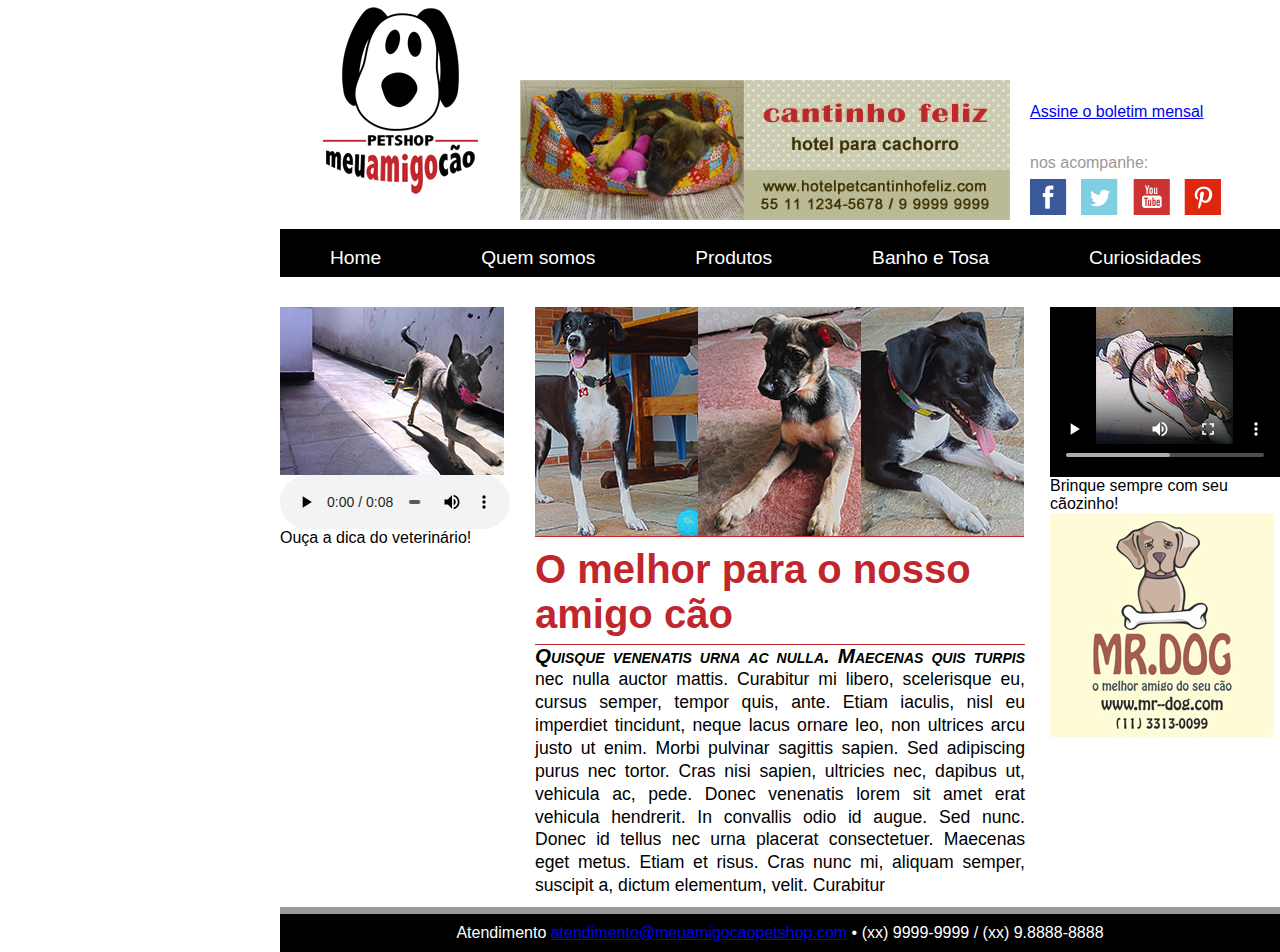
<file: index.html>
﻿<!doctype html5>

    <html lang="pt-br">


        <head>
            <meta charset="utf-8">
            <title></title>
            <!--<script src="./JS/html5shiv.min.js"></script>-->
            <link rel="stylesheet" href="../CSS/style.css">
        </head>


        <body id="inicial">
            <header>
                <h1></h1>
                <div id="anuncio">
                <img src="../MIDIA/anuncio-cantinho-feliz-h.jpg" alt="Anúncio - cantinho feliz, hotel para cachorro"></div>

                <section>
                    <p><a href="../boletim.html">Assine o boletim mensal</a></p>
                    <p>nos acompanhe:</p>

                    <figure>
                        <a href="#"><img src="../MIDIA/ms-facebook.gif" alt="facebook"></a>
                        <a href="#"><img src="../MIDIA/ms-twitter.gif" alt="twitter"></a>
                        <a href="#"><img src="../MIDIA/ms-youtube.gif" alt="youtube"></a>
                        <a href="#"><img src="../MIDIA/ms-pinterest.gif" alt="pinterest"></a>
                    </figure>

                </section>

            </header>
                <nav>
                    <ul>
                    <li><a href="../index.html">Home</a></li>
                    <li><a href="../quem-somos.html">Quem somos</a></li>
                    <li><a href="../produtos.html">Produtos</a></li>
                    <li><a href="../banho-tosa.html">Banho e Tosa</a></li>
                    <li><a href="../curiosidades.html">Curiosidades</a></li>
                    </ul>
                </nav>

                <aside>
                    <p><img src="./MIDIA/brincando.jpg" alt="anuncio"></p>
                    <audio controls>
                        <source src="./MIDIA/brincar_com_cuidado.ogg">
                        <source src="./MIDIA/brincar_com_cuidado.mp3">
                    </audio>
                    <p>Ouça a dica do veterinário!</p>
                </aside>

                <main>
                    <figure class="anime">
                        <div class="anuncio">

                            <img src="../MIDIA/anuncio1.jpg" alt="">
                            <p>BRINCADEIRAS<br>Lorem ipsum dolor sit amet.</p>

                        </div>
                        <div class="anuncio">

                            <img src="../MIDIA/anuncio2.jpg" alt="">
                            <p>CUIDADOS<br>Lorem ipsum dolor sit amet.</p>
                        </div>
                        <div class="anuncio">
                            <img src="../MIDIA/anuncio3.jpg" alt="">
                            <p>SAÚDE<br>Lorem ipsum dolor sit amet.</p>
                        </div>
                        
                    </figure>
                    
                    <h1>O melhor para o nosso amigo cão</h1>
                    <p>Quisque venenatis urna ac nulla. Maecenas quis turpis nec nulla auctor mattis. Curabitur mi libero, scelerisque eu, cursus semper, tempor quis, ante. Etiam iaculis, nisl eu imperdiet tincidunt, neque lacus ornare leo, non ultrices arcu justo ut enim. Morbi pulvinar sagittis sapien. Sed adipiscing purus nec tortor. Cras nisi sapien, ultricies nec, dapibus ut, vehicula ac, pede. Donec venenatis lorem sit amet erat vehicula hendrerit. In convallis odio id augue. Sed nunc. Donec id tellus nec urna placerat consectetuer. Maecenas eget metus. Etiam et risus. Cras nunc mi, aliquam semper, suscipit a, dictum elementum, velit. Curabitur</p>
                </main>

                <aside>
                   <video controls poster="./MIDIA/brincando2.jpg">
                    <source src="./MIDIA/cao_brincando.mp4" type="video/mp4;">
                    <source src="./MIDIA/cao_brincando.ogv" type="video/ogg">
                   </video>
                   <p>Brinque sempre com seu cãozinho!</p>
                   <img src="./MIDIA/anuncio_pet2.jpg" alt="anúncio">
                </aside>

                <footer>
                    <p>Atendimento
                        <a href="mailto:atendimento@meuamigocaopetshop.com">atendimento@meuamigocaopetshop.com</a> • (xx) 9999-9999 / (xx) 9.8888-8888</p>
                </footer>

        </body>

</html>
</file>
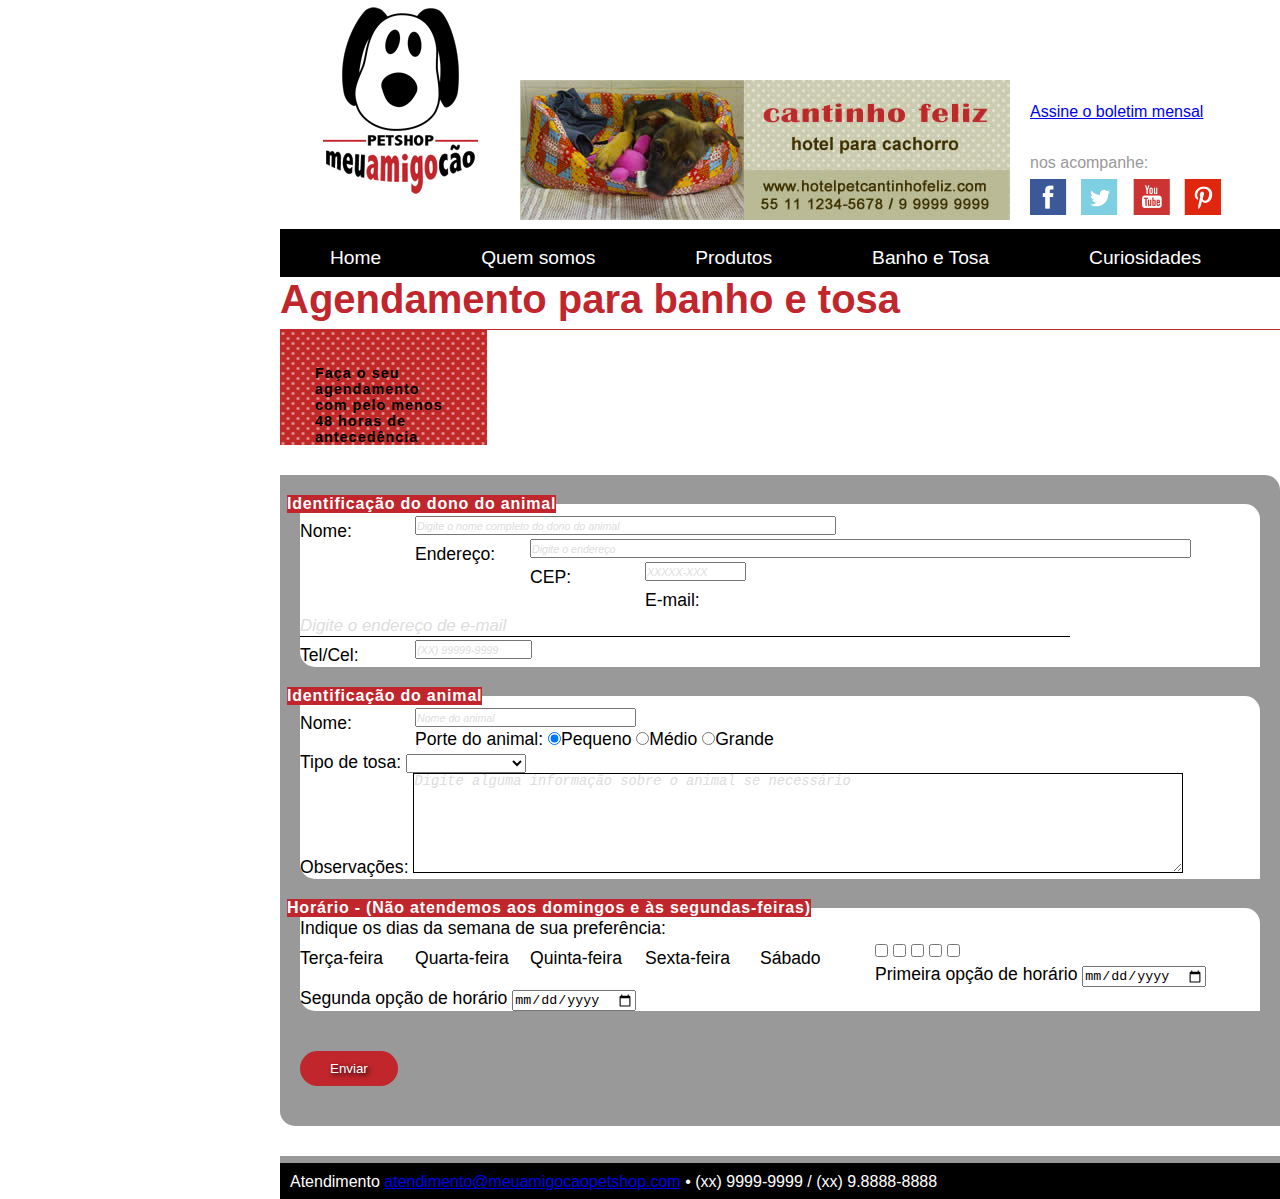
<file: banho-tosa.html>
﻿<!doctype html>
<html lang="pt-br">
    <head>
        <meta charset="utf-8">
        <title>Meu amigo cão</title>
        <!--<script src="/JS/html5shiv.min.js"></script>-->
        <link rel="stylesheet" href="../CSS/style.css" type="text/css">
    </head>

    <body id="banhoetosa">
        <header>
            <h1></h1>
            <div id="anuncio">
            <img src="../MIDIA/anuncio-cantinho-feliz-h.jpg" alt="Anúncio - cantinho feliz, hotel para cachorro"></div>

            <section>
                <p><a href="../boletim.html">Assine o boletim mensal</a></p>
                <p>nos acompanhe:</p>

                <figure>
                    <a href="#"><img src="../MIDIA/ms-facebook.gif" alt="facebook"></a>
                    <a href="#"><img src="../MIDIA/ms-twitter.gif" alt="twitter"></a>
                    <a href="#"><img src="../MIDIA/ms-youtube.gif" alt="youtube"></a>
                    <a href="#"><img src="../MIDIA/ms-pinterest.gif" alt="pinterest"></a>
                </figure>

            </section>

        </header>
            <nav>
                <ul>
                <li><a href="../index.html">Home</a></li>
                <li><a href="../quem-somos.html">Quem somos</a></li>
                <li><a href="../produtos.html">Produtos</a></li>
                <li><a href="../banho-tosa.html">Banho e Tosa</a></li>
                <li><a href="../curiosidades.html">Curiosidades</a></li>
                </ul>
            </nav>
        <main>
        <h1> Agendamento para banho e tosa </h1>
        <h2> Faça o seu agendamento com pelo menos 48 horas de antecedência</h2>

        <!--Início do formulário-->
        <form action="../obrigado.html" method="post" id="contato">

            <fieldset id="ident_dono"><!--Agrupando elementos do formulário-->
                <legend>Identificação do dono do animal</legend> <!--Legenda do agrupamento do formulário-->

            <!--Nome-->
                <p><label for="nome_dono">Nome:</label><input type="text" name="nome_dono" id="nome_dono" size="50" maxlength="100" placeholder="Digite o nome completo do dono do animal"></p>

            <!--Endereço-->
                <p><label for="endereco">Endereço:</label><input type="text" name="endereco" id="endereco" size="80" maxlength="60" placeholder="Digite o endereço"></p>

            <!--CEP-->
                <p><label for="cep">CEP:</label><input type="text" name="cep" id="cep" size="10" maxlength="8" placeholder="XXXXX-XXX"></p>
             
            <!--E-mail-->
                <p><label for="email_dono">E-mail:</label><input type="email" name="email_dono" id="email_dono" size="80" maxlength="60" placeholder="Digite o endereço de e-mail"></p>

             <!--Telefone/Celular-->
                <p><label for="tel_dono">Tel/Cel:</label><input type="text" name="tel_dono" id="tel_dono" size="12" maxlength="13" placeholder="(XX) 99999-9999"></p>

            </fieldset>

            <fieldset><legend>Identificação do animal</legend>
            <!--Nome do animal-->
                <p><label for="#">Nome: </label><input type="text" name="nome_animal" id="nome_animal" size="25" maxlength="40" placeholder="Nome do animal"></p>
                <p>Porte do animal:
                    <input type="radio" name="porte_animal" id="animal_pequeno" value="animal_pequeno" checked><label for="animal_pequeno" class="labelsimples">Pequeno</label>
                    <input type="radio" name="porte_animal" id="animal_medio" value="animal_medio"><label for="animal_medio" class="labelsimples">Médio</label>
                    <input type="radio" name="porte_animal" id="animal_grande" value="animal_grande"><label for="animal_grande" class="labelsimples">Grande</label>
                </p>
                <!--Trabalhando com botões de rádio-->
                <p>Tipo de tosa:
                    <select name="tipo_tosa" id="tipo_tosa">
                        <option value="nenhuma"></option>
                        <option value="padrao">Tosa Padrão</option>
                        <option value="higienica">Tosa Higiênica</option>
                        <option value="tesoura">Tosa na Tesoura</option>
                        <option value="raca">Tosa da Raça</option>
                        <option value="bebe">Tosa Bebê</option>
                    </select>
                </p>
                <!--Campo de digitação livre-->
                <p>Observações:
                    <textarea name="q_obs" id="q_obs" placeholder="Digite alguma informação sobre o animal se necessário"></textarea>
                </p>            
            </fieldset>

            <fieldset id="ident_marcacao"><legend>Horário - (Não atendemos aos domingos e às segundas-feiras)</legend>
                <!--Caixa de seleção-->
                <p>Indique os dias da semana de sua preferência:<br>
                    <input type="checkbox" name="semana" value="idterca" id="idterca"><label for="idterca">Terça-feira</label>
                    <input type="checkbox" name="semana" value="idquarta" id="idquarta"><label for="idquarta">Quarta-feira</label>
                    <input type="checkbox" name="semana" value="idquinta" id="idquint"><label for="idquint">Quinta-feira</label>
                    <input type="checkbox" name="semana" value="idsexta" id="idsexta"><label for="idsexta">Sexta-feira</label>
                    <input type="checkbox" name="semana" value="idsabado" id="idsabado"><label for="idsabado">Sábado</label>
                </p>

                <!--Opção de tipo de data-->
                <p>Primeira opção de horário <input type="date" name="p_data" id="p_date"></p>
                <p>Segunda opção de horário <input type="date" name="s_data" id="s_data"></p>

            </fieldset>

            <input type="submit" value="Enviar">
            <!--Tipo de input (atributos TYPE)
                checkbox: Caixa de seleção
                email: E-mail
                password: Senha (caracteres mascarados)
                radio: Listas
                submit: Botão de envio.-->
        </form>
        <!--Fim do formulário-->
        </main>
    </body>

    <footer>
        <p>Atendimento
            <a href="mailto:atendimento@meuamigocaopetshop.com">atendimento@meuamigocaopetshop.com</a> • (xx) 9999-9999 / (xx) 9.8888-8888</p>
    </footer>
</html>
</file>
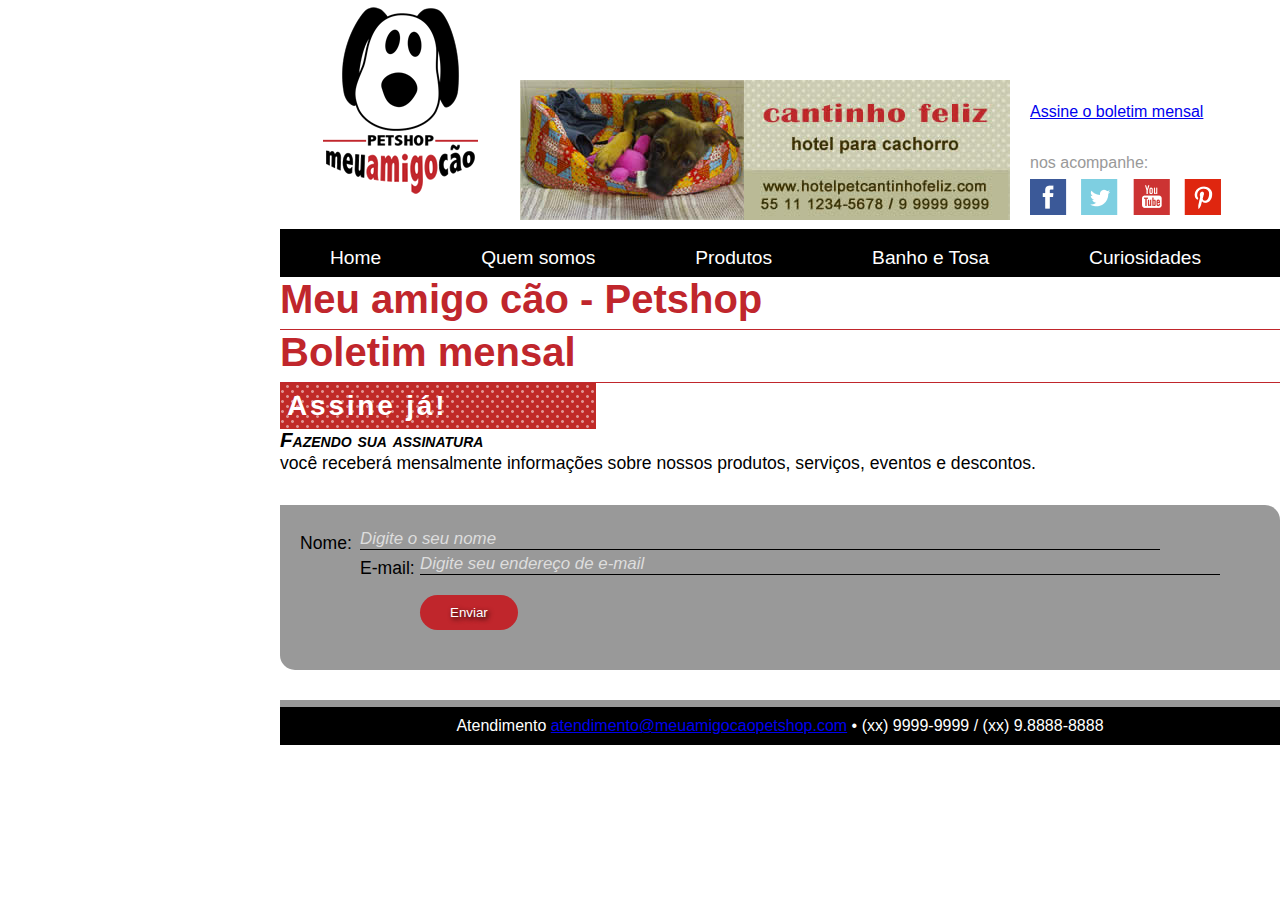
<file: boletim.html>
﻿<!doctype html>

<html lang="pt-br">

    <head>
        <meta charset="utf-8">
        <title>Boletim Mensal - Meu amigo cão</title>
        <!--<script src="/JS/html5shiv.min.js"></script>-->
        <link rel="stylesheet" href="../CSS/style.css" type="text/css">
    </head>



    <body id="boletim-f">
        <header>
            <h1></h1>
            <div id="anuncio">
            <img src="../MIDIA/anuncio-cantinho-feliz-h.jpg" alt="Anúncio - cantinho feliz, hotel para cachorro"></div>

            <section>
                <p><a href="../boletim.html">Assine o boletim mensal</a></p>
                <p>nos acompanhe:</p>

                <figure>
                    <a href="#"><img src="../MIDIA/ms-facebook.gif" alt="facebook"></a>
                    <a href="#"><img src="../MIDIA/ms-twitter.gif" alt="twitter"></a>
                    <a href="#"><img src="../MIDIA/ms-youtube.gif" alt="youtube"></a>
                    <a href="#"><img src="../MIDIA/ms-pinterest.gif" alt="pinterest"></a>
                </figure>

            </section>

        </header>
            <nav>
                <ul>
                <li><a href="../index.html">Home</a></li>
                <li><a href="../quem-somos.html">Quem somos</a></li>
                <li><a href="../produtos.html">Produtos</a></li>
                <li><a href="../banho-tosa.html">Banho e Tosa</a></li>
                <li><a href="../curiosidades.html">Curiosidades</a></li>
                </ul>
            </nav>
        <main>
            <h1>Meu amigo cão - Petshop</h1>
            <h1>Boletim mensal</h1>
            <h2>Assine já!</h2>

            <p>Fazendo sua assinatura<br> 
            você receberá mensalmente informações sobre nossos produtos, serviços, eventos e descontos.</p>

            <form action="../obrigado.html" method="post" id="boletim">
                <p><label for="nome">Nome: </label><input type="text" name="nome" id="nome" placeholder="Digite o seu nome"></p>
                <p><label for="email">E-mail: </label><input type="email" name="email" id="email" placeholder="Digite seu endereço de e-mail"></p>
                <input type="submit" value="Enviar">
            </form>
        </main>
    </body>

    <footer>
        <p>Atendimento
            <a href="mailto:atendimento@meuamigocaopetshop.com">atendimento@meuamigocaopetshop.com</a> • (xx) 9999-9999 / (xx) 9.8888-8888</p>
    </footer>
</html>
</file>
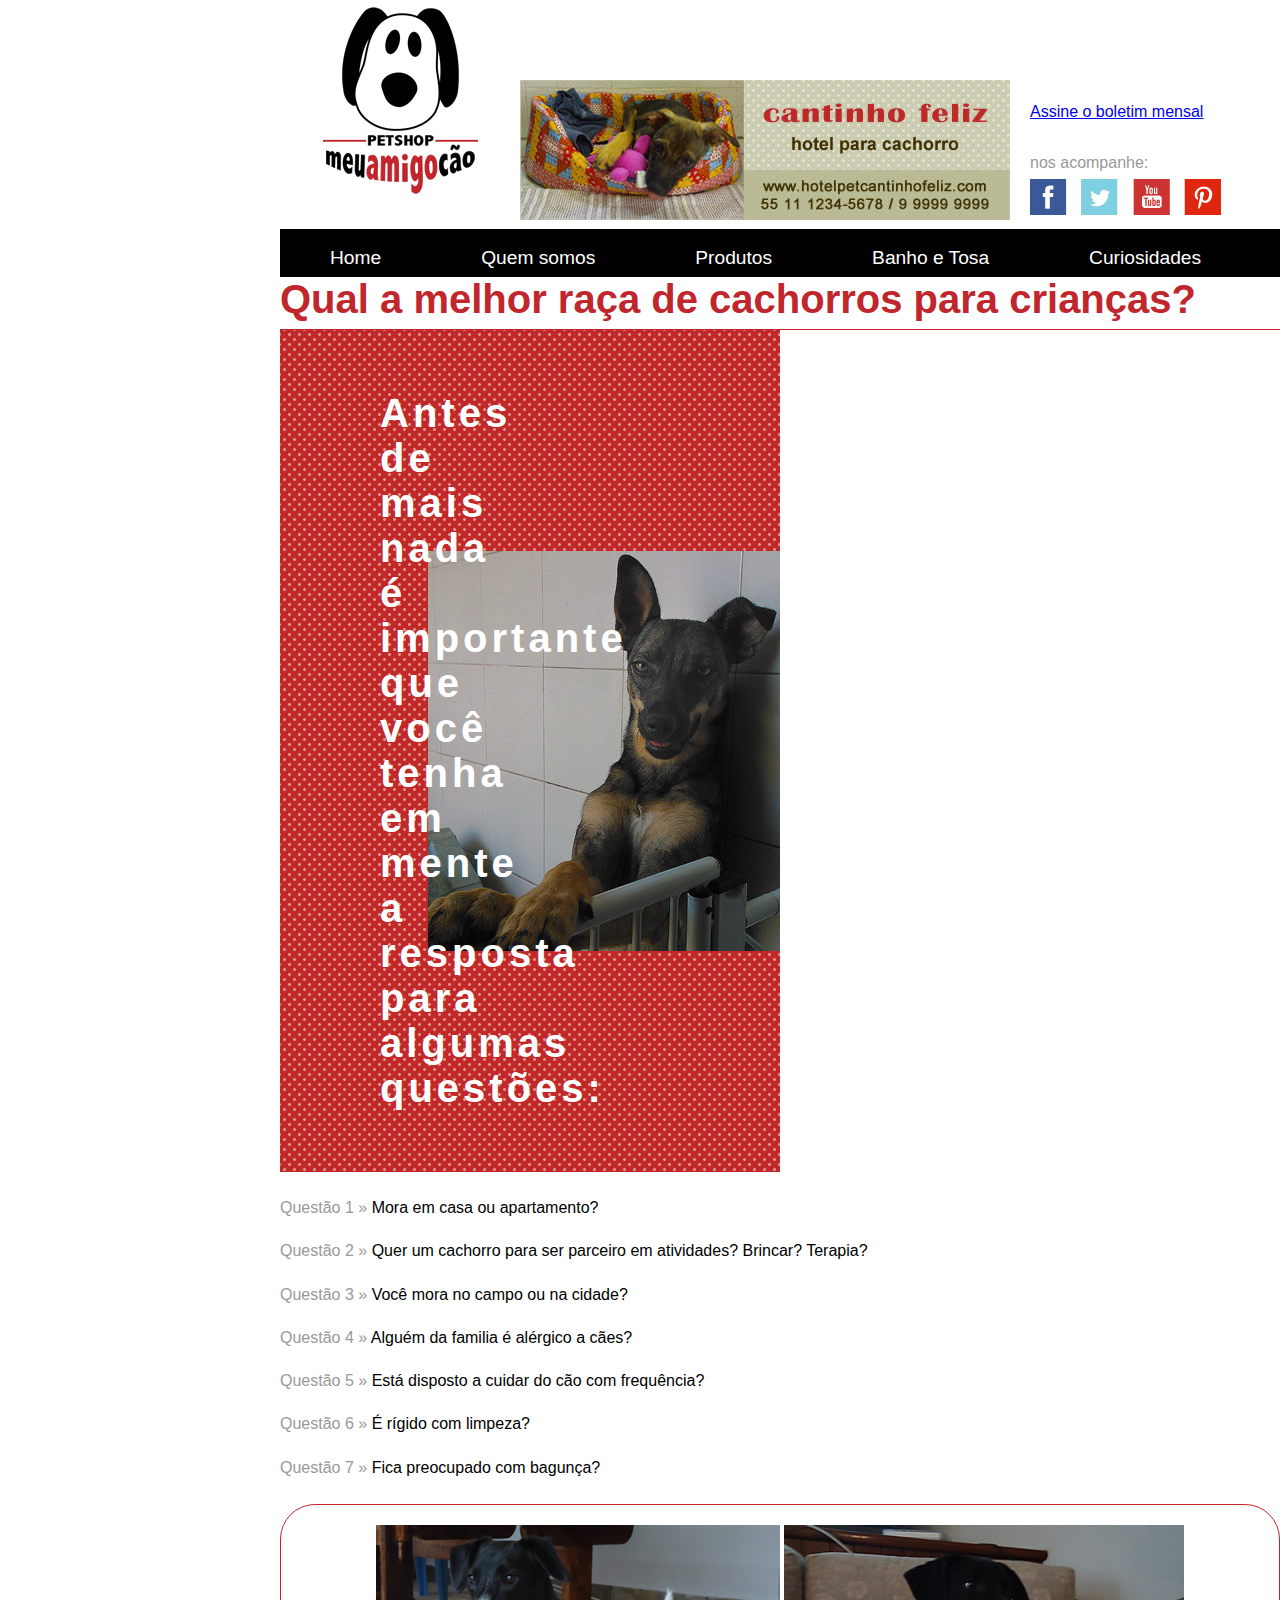
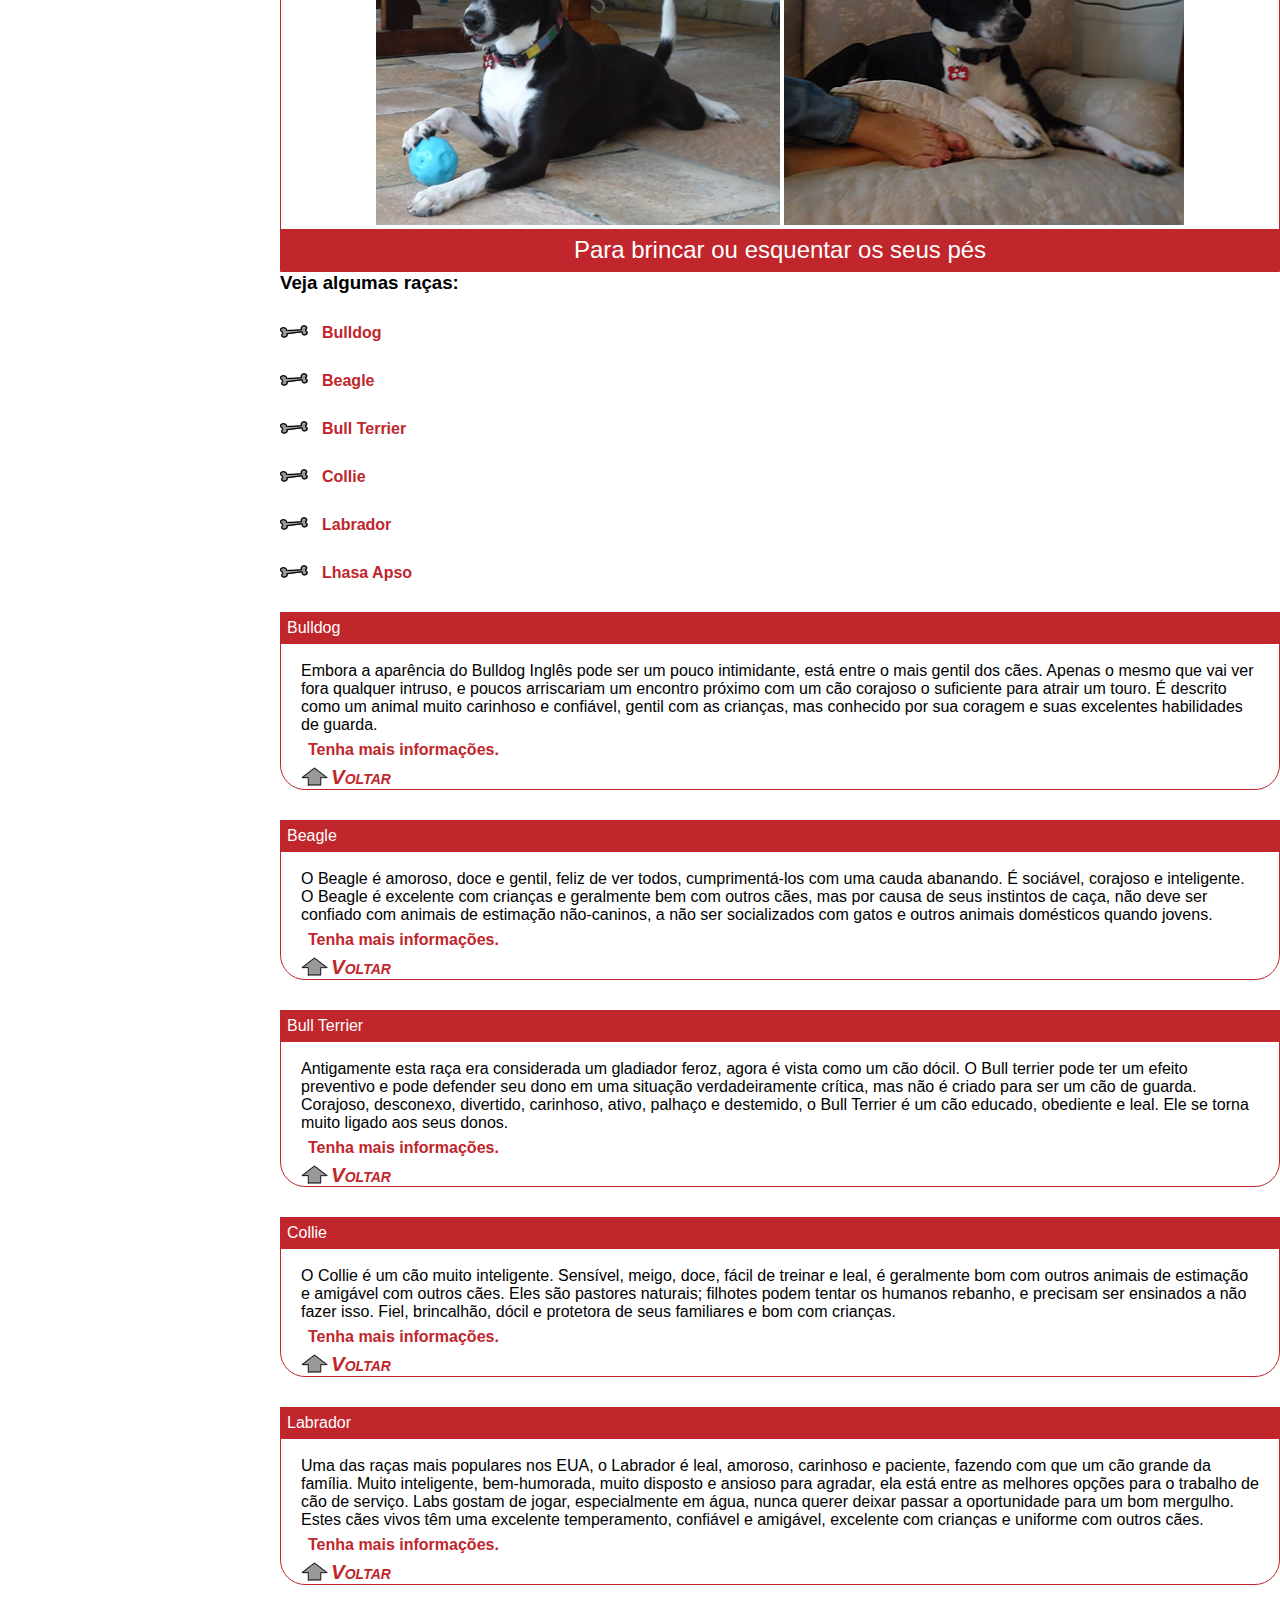
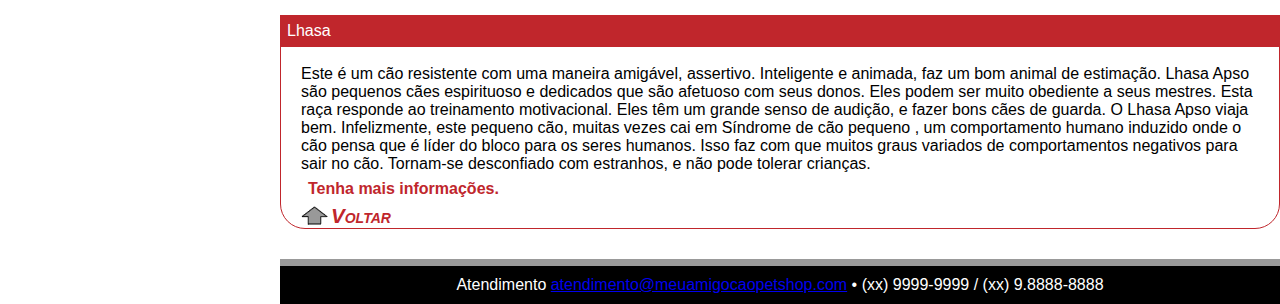
<file: curiosidades.html>
﻿<!doctype html>

<html lang="pt-br">


    <head> 

        <meta charset="utf-8">
        <title>Meu amigo cão - Petshop</title> 
        <!--Trabalhando com STYLE incorporado (ou interno)-->
        <link rel="stylesheet" href="./CSS/style.css" type="text/css">
        <script src="./JS/html5shiv.min.js"></script>
        <style>
            #curiosidades main h2{
                background-color: #c0262c;
                background-image: url(/MIDIA/importante-saber.jpg),  url(/MIDIA/back-bolinha.gif); /*Adicionando imagem*/
                background-repeat:   no-repeat, repeat; /*Repetindo a imagem*/
                background-position: center right, center center;
                color: #ffffff;
                font-size: 2.5em;
                letter-spacing: .1em;
                width: 470px;
                padding: 61px 400px 61px 100px;
            }

            #curiosidades main figcaption{
                background-color: #c0262c;
                padding: 7px 0;
                color: #ffffff;
                font-size: 1.5em;
            }

            #curiosidades main figure{
                border: #c0262c solid thin;
                border-radius: 35px 35px 0 0;
                padding: 20px 0 0;
                text-align: center;
            }

            #curiosidades main ul li{
                list-style: none;
                list-style-image: url(/MIDIA/ossinho.png);
                list-style-position: inside;
                margin: 30px 0;
            }

            #curiosidades main dt{
                color: #fff;
                background-color: #c0262c;
                padding: 7px;
            }

            #curiosidades main dd{
                border: thin #c0262c solid;
                border-radius: 0 0 25px 25px;
                margin-top: -3px;
                margin-bottom: 30px;
                padding: 20px 20px 0;
            }

            #curiosidades main ol{
                list-style-type: none;
                white-space: pre;
                line-height: .9em;
                /*Definir a variável de contagem*/
                counter-reset: contador;
            }

            #curiosidades main ol li::before{
                color: #999999;
                /*Incrementar a variável*/
                counter-increment: contador;
                /*Usar o número do contador como conteúdo*/
                content: "Questão "counter(contador)" \00bb";
            }

            #curiosidades main ul li a{
                text-decoration: none;
                color: #c0262c;
                font-weight: bold;
                padding: 7px;
            }

            #curiosidades main ul li a:hover{
                text-decoration: underline;
            }

            #curiosidades main dd a[target="_blank"]{
                text-decoration: none;
                color: #c0262c;
                font-weight: bold;
                padding: 7px;
                display: inline-block;
            }

            #curiosidades main dd a[target="_blank"]:hover{
                text-decoration: underline;
            }

            #curiosidades main dd a[href="#top"]{
                text-decoration: none;
                color: #c0262c;
                font-weight: bold;
                padding: 7px 0 7px 30px;
                background: url(/MIDIA/seta-voltar.png) no-repeat left center;
            }

            #curiosidades main dd a[href="#top"]:hover{
                text-decoration: underline;
                background:url(/MIDIA/seta-voltar-hover.png) no-repeat left center;
            }

        </style>

    </head>

    <body id="curiosidades">
        <header>
            <h1></h1>
            <div id="anuncio">
            <img src="../MIDIA/anuncio-cantinho-feliz-h.jpg" alt="Anúncio - cantinho feliz, hotel para cachorro"></div>

            <section>
                <p><a href="../boletim.html">Assine o boletim mensal</a></p>
                <p>nos acompanhe:</p>

                <figure>
                    <a href="#"><img src="../MIDIA/ms-facebook.gif" alt="facebook"></a>
                    <a href="#"><img src="../MIDIA/ms-twitter.gif" alt="twitter"></a>
                    <a href="#"><img src="../MIDIA/ms-youtube.gif" alt="youtube"></a>
                    <a href="#"><img src="../MIDIA/ms-pinterest.gif" alt="pinterest"></a>
                </figure>

            </section>

        </header>
            <nav>
                <ul>
                <li><a href="../index.html">Home</a></li>
                <li><a href="../quem-somos.html">Quem somos</a></li>
                <li><a href="../produtos.html">Produtos</a></li>
                <li><a href="../banho-tosa.html">Banho e Tosa</a></li>
                <li><a href="../curiosidades.html">Curiosidades</a></li>
                </ul>
            </nav>

        <main>
            <h1>Qual a melhor raça de cachorros para crianças?</h1>
            <h2>Antes de mais nada é importante que você tenha em mente a resposta para algumas questões:</h2>

            <ol>
                <li> Mora em casa ou apartamento?</li>
                <li> Quer um cachorro para ser parceiro em atividades? Brincar? Terapia?</li>
                <li> Você mora no campo ou na cidade?</li>
                <li> Alguém da familia é alérgico a cães?</li>
                <li> Está disposto a cuidar do cão com frequência?</li>
                <li> É rígido com limpeza?</li>
                <li> Fica preocupado com bagunça?</li>
            </ol>
        
            <figure>
                <img src="./MIDIA/bolinha.JPG" alt="brincando com a bolinha">
                <img src="./MIDIA/esquentar-pes.JPG" alt="esquentando os pés">
                <figcaption>Para brincar ou esquentar os seus pés</figcaption>
            </figure>

            <a id="top"></a><h3> Veja algumas raças:</h3>

            <ul>
                <li><a href="#bulldog">Bulldog</a></li>
                <li><a href="#beagle">Beagle</a></li>
                <li><a href="#bullterrier">Bull Terrier</a></li>
                <li><a href="#collie">Collie</a></li>
                <li><a href="#labrador">Labrador</a></li>
                <li><a href="#lhasa">Lhasa Apso</a></li>
            </ul>

            <dt><a id="bulldog"></a>Bulldog</dt>
                <dd>Embora a aparência do Bulldog Inglês pode ser um pouco intimidante, está entre o mais gentil dos cães. Apenas o mesmo que vai ver fora qualquer intruso, e poucos arriscariam um encontro próximo com um cão corajoso o suficiente para atrair um touro. É descrito como um animal muito carinhoso e confiável, gentil com as crianças, mas conhecido por sua coragem e suas excelentes habilidades de guarda.<br>
                    <a href="https://pt.wikipedia.org/wiki/Buldogue" target="_blank">Tenha mais informações.</a>
                    <p><a href="#top">Voltar</a></p>
                </dd>
                
            <dt><a id="beagle"></a>Beagle</dt>

                <dd>O Beagle é amoroso, doce e gentil, feliz de ver todos, cumprimentá-los com uma cauda abanando. É sociável, corajoso e inteligente. O Beagle é excelente com crianças e geralmente bem com outros cães, mas por causa de seus instintos de caça, não deve ser confiado com animais de estimação não-caninos, a não ser socializados com gatos e outros animais domésticos quando jovens.<br>
                    <a href="https://pt.wikipedia.org/wiki/Beagle" target="_blank">Tenha mais informações.</a>
                    <p><a href="#top">Voltar</a></p>
                </dd>

            <dt><a id="bullterrier"></a>Bull Terrier</dt>

                <dd>Antigamente esta raça era considerada um gladiador feroz, agora é vista como um cão dócil. O Bull terrier pode ter um efeito preventivo e pode defender seu dono em uma situação verdadeiramente crítica, mas não é criado para ser um cão de guarda. Corajoso, desconexo, divertido, carinhoso, ativo, palhaço e destemido, o Bull Terrier é um cão educado, obediente e leal. Ele se torna muito ligado aos seus donos.<br>
                    <a href="https://pt.wikipedia.org/wiki/Bull_terrier" target="_blank">Tenha mais informações.</a>
                    <p><a href="#top">Voltar</a></p>
                </dd>

            <dt><a id="collie"></a>Collie</dt>

                <dd>O Collie é um cão muito inteligente. Sensível, meigo, doce, fácil de treinar e leal, é geralmente bom com outros animais de estimação e amigável com outros cães. Eles são pastores naturais; filhotes podem tentar os humanos rebanho, e precisam ser ensinados a não fazer isso. Fiel, brincalhão, dócil e protetora de seus familiares e bom com crianças.<br>
                    <a href="https://pt.wikipedia.org/wiki/Rough_collie" target="_blank">Tenha mais informações.</a>
                    <p><a href="#top">Voltar</a></p>
                </dd>

            <dt><a id="labrador"></a>Labrador</dt>

                <dd>Uma das raças mais populares nos EUA, o Labrador é leal, amoroso, carinhoso e paciente, fazendo com que um cão grande da família. Muito inteligente, bem-humorada, muito disposto e ansioso para agradar, ela está entre as melhores opções para o trabalho de cão de serviço. Labs gostam de jogar, especialmente em água, nunca querer deixar passar a oportunidade para um bom mergulho. Estes cães vivos têm uma excelente temperamento, confiável e amigável, excelente com crianças e uniforme com outros cães.<br>
                    <a href="https://pt.wikipedia.org/wiki/Labrador_retriever" target="_blank">Tenha mais informações.</a>
                    <p><a href="#top">Voltar</a></p>
                </dd>

            <dt><a id="lhasa"></a>Lhasa</dt>

                <dd>Este é um cão resistente com uma maneira amigável, assertivo. Inteligente e animada, faz um bom animal de estimação. Lhasa Apso são pequenos cães espirituoso e dedicados que são afetuoso com seus donos. Eles podem ser muito obediente a seus mestres. Esta raça responde ao treinamento motivacional. Eles têm um grande senso de audição, e fazer bons cães de guarda. O Lhasa Apso viaja bem. Infelizmente, este pequeno cão, muitas vezes cai em Síndrome de cão pequeno , um comportamento humano induzido onde o cão pensa que é líder do bloco para os seres humanos. Isso faz com que muitos graus variados de comportamentos negativos para sair no cão. Tornam-se desconfiado com estranhos, e não pode tolerar crianças.<br>
                    <a href="https://pt.wikipedia.org/wiki/Lhasa_apso" target="_blank">Tenha mais informações.</a>
                    <p><a href="#top">Voltar</a></p>
                </dd>
        </main>
    </body>
    <footer>
        <p>Atendimento
            <a href="mailto:atendimento@meuamigocaopetshop.com">atendimento@meuamigocaopetshop.com</a> • (xx) 9999-9999 / (xx) 9.8888-8888</p>
    </footer>

</html>
</file>
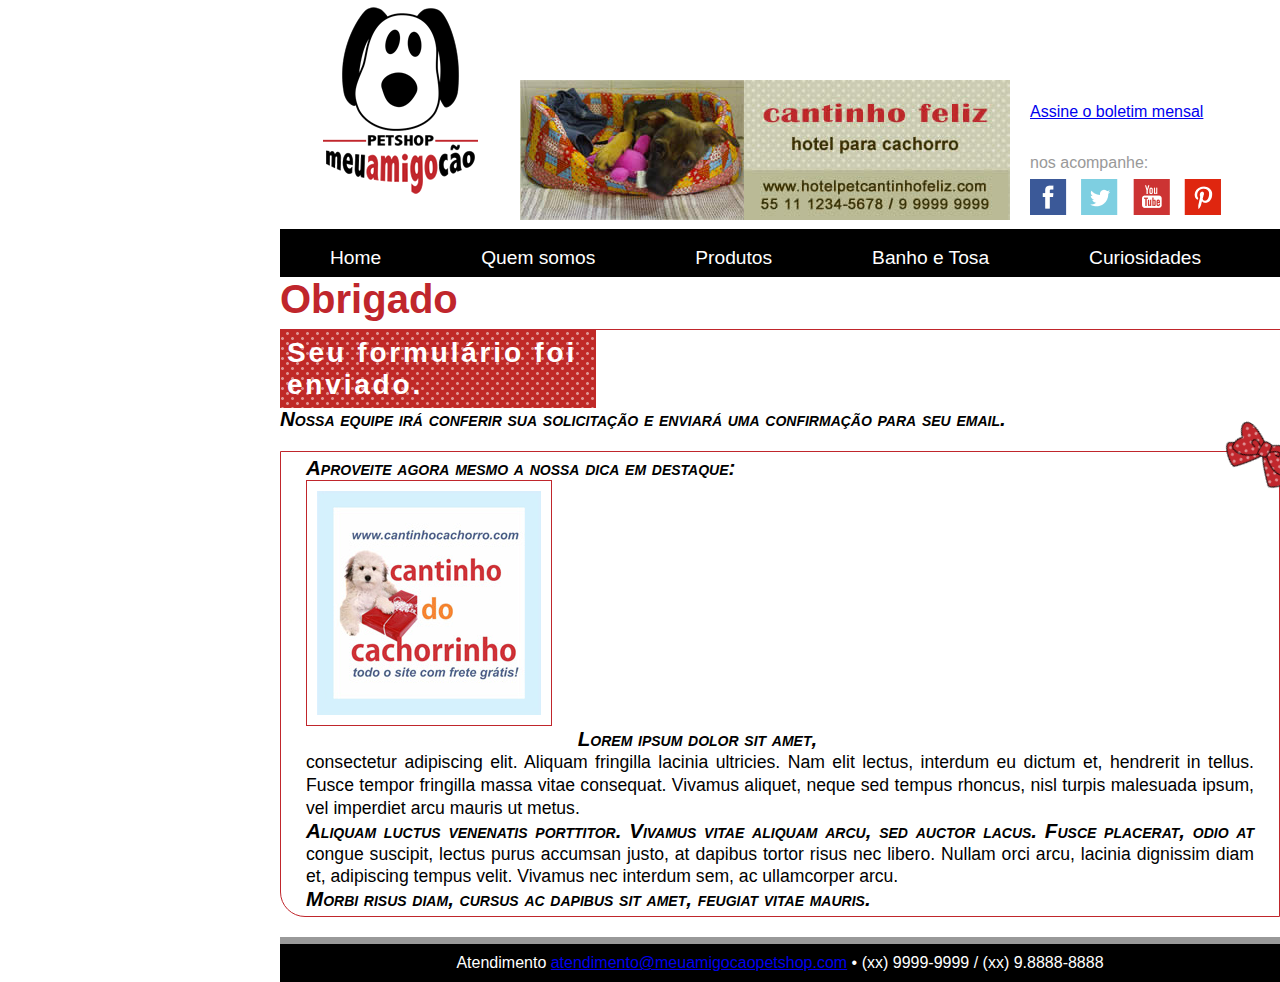
<file: obrigado.html>
﻿<!doctype html>


<html lang="pt-br">

    <head>
        <meta charset="utf-8">
        <title>Obrigado - Meu amigo cão</title>
        <!--<script src="/JS/html5shiv.min.js"></script>-->
        <link rel="stylesheet" href="../CSS/style.css">
    </head>

    <body id="obrigado">

        <header>
            <h1></h1>
            <div id="anuncio">
            <img src="../MIDIA/anuncio-cantinho-feliz-h.jpg" alt="Anúncio - cantinho feliz, hotel para cachorro"></div>

            <section>
                <p><a href="../boletim.html">Assine o boletim mensal</a></p>
                <p>nos acompanhe:</p>

                <figure>
                    <a href="#"><img src="../MIDIA/ms-facebook.gif" alt="facebook"></a>
                    <a href="#"><img src="../MIDIA/ms-twitter.gif" alt="twitter"></a>
                    <a href="#"><img src="../MIDIA/ms-youtube.gif" alt="youtube"></a>
                    <a href="#"><img src="../MIDIA/ms-pinterest.gif" alt="pinterest"></a>
                </figure>

            </section>

        </header>
            <nav>
                <ul>
                <li><a href="../index.html">Home</a></li>
                <li><a href="../quem-somos.html">Quem somos</a></li>
                <li><a href="../produtos.html">Produtos</a></li>
                <li><a href="../banho-tosa.html">Banho e Tosa</a></li>
                <li><a href="../curiosidades.html">Curiosidades</a></li>
                </ul>
            </nav>
        
        <main>
            
            <h1>Obrigado</h1>
            <h2>Seu formulário foi enviado.</h2>
            <p>Nossa equipe irá conferir sua solicitação e enviará uma confirmação para seu email.</p>
            <div id="destaque-obrigado">
                <div id="lacinho"><img src="./MIDIA/lacinho.png" alt="lacinho"></div>
            <p>Aproveite agora mesmo a nossa dica em destaque:</p>
            <p><img src="./MIDIA/anuncio_pet3.jpg" alt="anúncio pet"/>

            Lorem ipsum dolor sit amet, <br>
            consectetur adipiscing elit. Aliquam fringilla lacinia ultricies. Nam elit lectus, interdum eu dictum et, hendrerit in tellus. Fusce tempor fringilla massa vitae consequat. Vivamus aliquet, neque sed tempus rhoncus, nisl turpis malesuada ipsum, vel imperdiet arcu mauris ut metus. </p>
            <p>Aliquam luctus venenatis porttitor. Vivamus vitae aliquam arcu, sed auctor lacus. Fusce placerat, odio at congue suscipit, lectus purus accumsan justo, at dapibus tortor risus nec libero. Nullam orci arcu, lacinia dignissim diam et, adipiscing tempus velit. Vivamus nec interdum sem, ac ullamcorper arcu. </p>
            <p>Morbi risus diam, cursus ac dapibus sit amet, feugiat vitae mauris.</p></div>
        </main>
    </body>

    <footer>
        <p>Atendimento
            <a href="mailto:atendimento@meuamigocaopetshop.com">atendimento@meuamigocaopetshop.com</a> • (xx) 9999-9999 / (xx) 9.8888-8888</p>
    </footer>
</html>
</file>
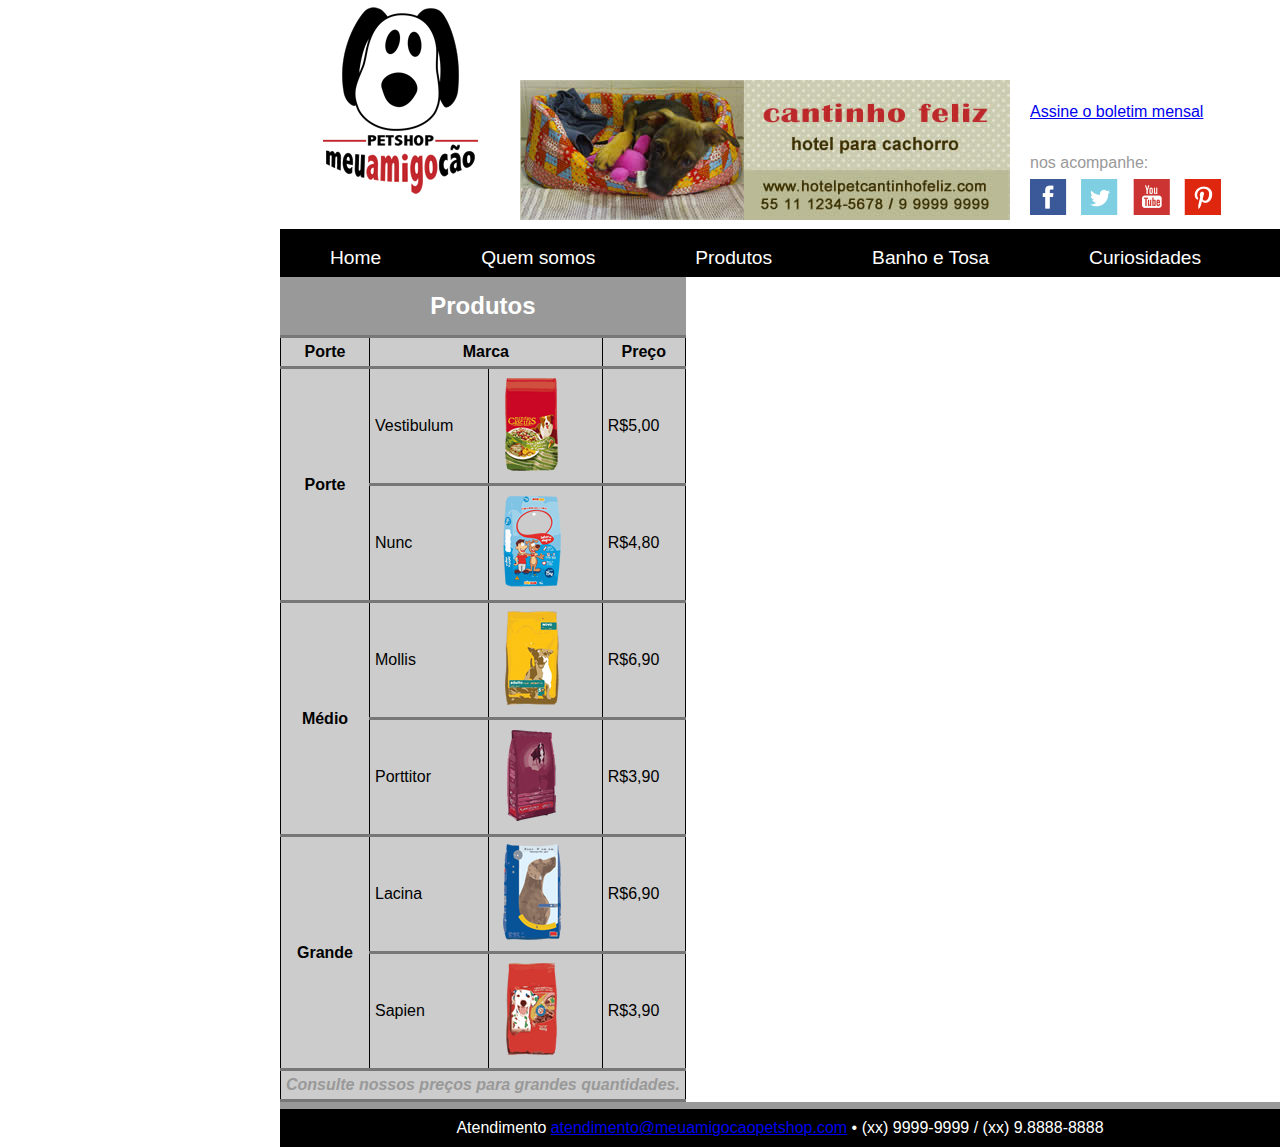
<file: produtos.html>
﻿<!doctype html>

<html lang="pt-br">


    <head>
        <meta charset="utf-8">
        <title>Produtos - Meu amigo cão</title>
        <!--<script src="./JS/html5shiv.min.js"></script>-->
        <link rel="stylesheet" href="../CSS/style.css" type="text/css">

    </head>


    <body>
        <header>
            <h1></h1>
            <div id="anuncio">
            <img src="../MIDIA/anuncio-cantinho-feliz-h.jpg" alt="Anúncio - cantinho feliz, hotel para cachorro"></div>

            <section>
                <p><a href="../boletim.html">Assine o boletim mensal</a></p>
                <p>nos acompanhe:</p>

                <figure>
                    <a href="#"><img src="../MIDIA/ms-facebook.gif" alt="facebook"></a>
                    <a href="#"><img src="../MIDIA/ms-twitter.gif" alt="twitter"></a>
                    <a href="#"><img src="../MIDIA/ms-youtube.gif" alt="youtube"></a>
                    <a href="#"><img src="../MIDIA/ms-pinterest.gif" alt="pinterest"></a>
                </figure>

            </section>

        </header>
            <nav>
                <ul>
                <li><a href="../index.html">Home</a></li>
                <li><a href="../quem-somos.html">Quem somos</a></li>
                <li><a href="../produtos.html">Produtos</a></li>
                <li><a href="../banho-tosa.html">Banho e Tosa</a></li>
                <li><a href="../curiosidades.html">Curiosidades</a></li>
                </ul>
            </nav>
        <main>
            <table id="produtos">
            <thead>
                <caption><strong>Produtos</strong></caption>
                <tr>
                    <th>Porte</th>
                    <th colspan="2">Marca</th>
                    <th>Preço</th>
                </tr>
            </thead>

            <tbody>
                <tr>
                    <th rowspan="2">Porte</th>
                    <td>Vestibulum</td>
                    <td><img src="../MIDIA/pq_emb_filhote1.png" alt="ração para pequeno porte"></td>
                    <td>R$5,00</td>
                </tr>

                <tr>
                    <td>Nunc</td>
                    <td><img src="../MIDIA/pq_emb_filhote2.png" alt="ração para pequeno porte"></td>
                    <td>R$4,80</td>
                </tr>

                <tr>
                    <th rowspan="2">Médio</th>
                    <td>Mollis</td>
                    <td><img src="../MIDIA/pq_emb_medio1.png" alt="ração para média porte"></td>
                    <td>R$6,90</td>
                </tr>

                <tr>
                    <td>Porttitor</td>
                    <td><img src="../MIDIA/pq_emb_medio2.png" alt="ração para média porte"></td>
                    <td>R$3,90</td>
                </tr>

                <tr>
                    <th rowspan="2">Grande</th>
                    <td>Lacina</td>
                    <td><img src="../MIDIA/pq_emb_grande1.png" alt="ração para grande porte"></td>
                    <td>R$6,90</td>
                </tr>

                <tr>
                    <td>Sapien</td>
                    <td><img src="../MIDIA/pq_emb_grande2.png" alt="ração para grande porte"></td>
                    <td>R$3,90</td>
                </tr>

            </tbody>

            <tfoot><td colspan="4">Consulte nossos preços para grandes quantidades.</td></tfoot>
            </table>
        </main>
    </body>

    <footer>
        <p>Atendimento
            <a href="mailto:atendimento@meuamigocaopetshop.com">atendimento@meuamigocaopetshop.com</a> • (xx) 9999-9999 / (xx) 9.8888-8888</p>
    </footer>

</html>
</file>
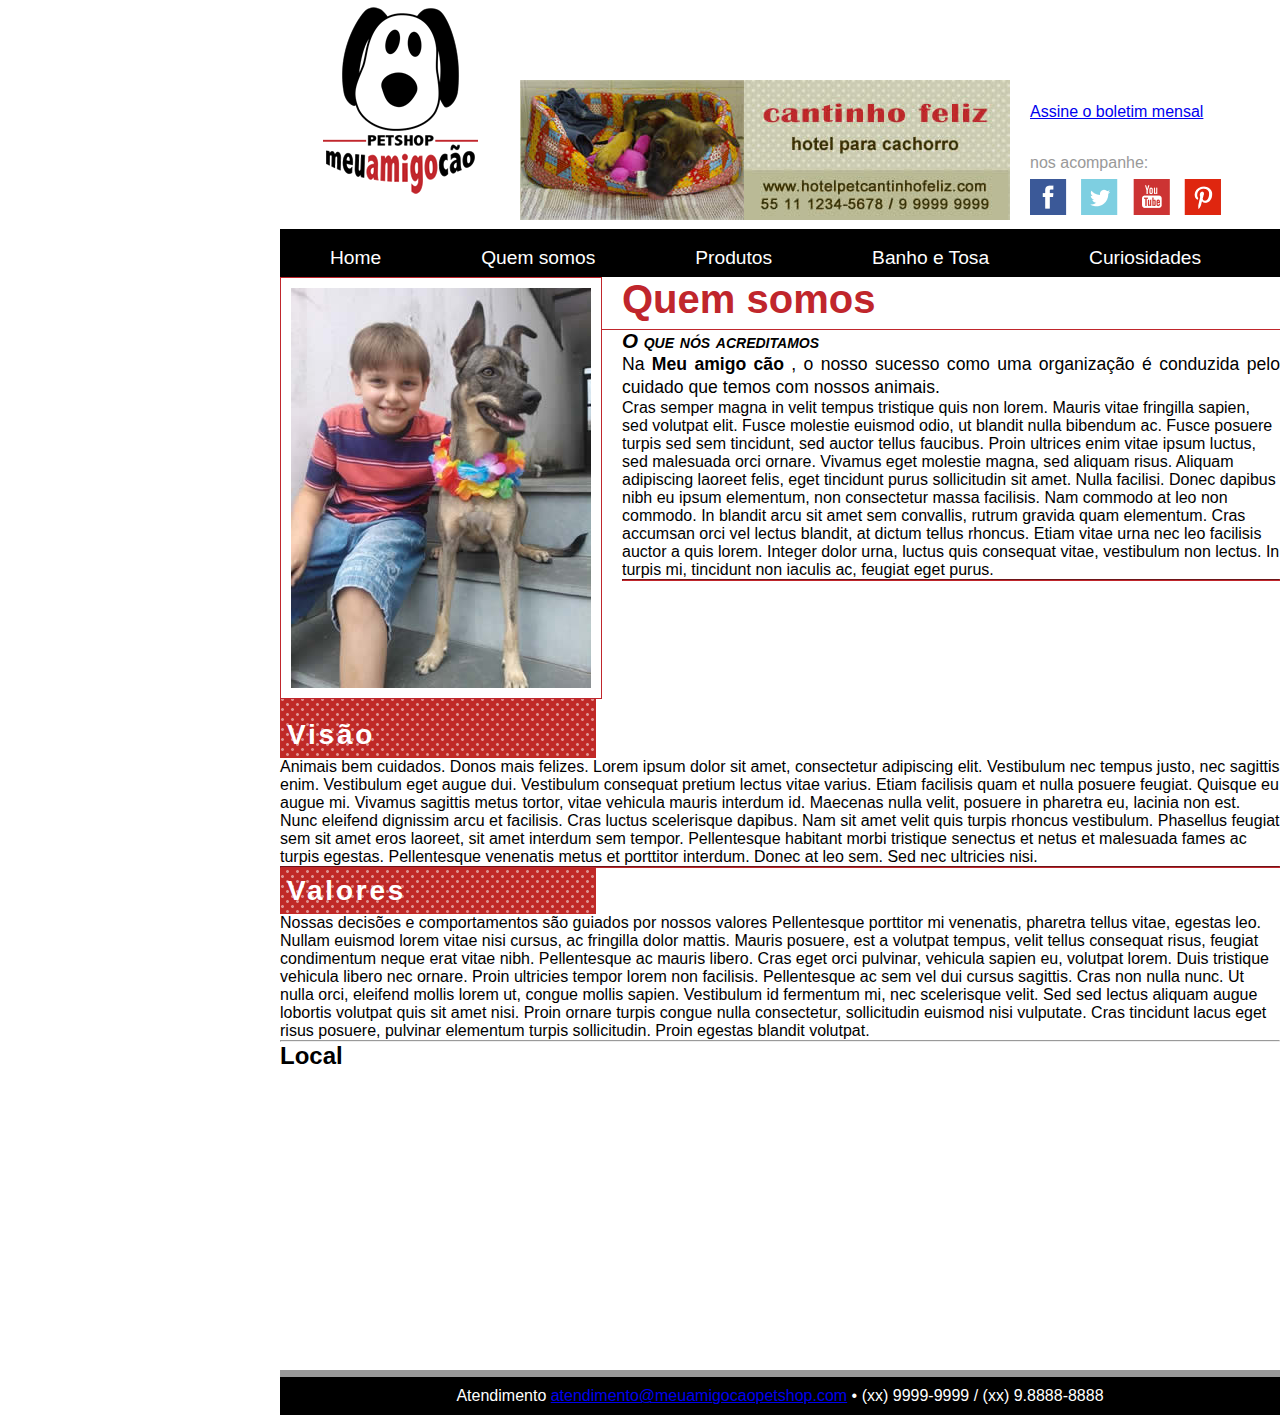
<file: quem-somos.html>
﻿<!doctype html5>

	<html lang="pt-br">


		<head>
			<meta charset="utf-8">
			<title>Quem somos - Meu amigo cão</title>
			<link rel="stylesheet" href="../CSS/style.css" type="text/css">
			<!--<script src="/JS/html5shiv.min.js"></script>-->
		</head>


		<body id="quemsomos">
			<header>
                <h1></h1>
                <div id="anuncio">
                <img src="../MIDIA/anuncio-cantinho-feliz-h.jpg" alt="Anúncio - cantinho feliz, hotel para cachorro"></div>

                <section>
                    <p><a href="../boletim.html">Assine o boletim mensal</a></p>
                    <p>nos acompanhe:</p>

                    <figure>
                        <a href="#"><img src="../MIDIA/ms-facebook.gif" alt="facebook"></a>
                        <a href="#"><img src="../MIDIA/ms-twitter.gif" alt="twitter"></a>
                        <a href="#"><img src="../MIDIA/ms-youtube.gif" alt="youtube"></a>
                        <a href="#"><img src="../MIDIA/ms-pinterest.gif" alt="pinterest"></a>
                    </figure>

                </section>

            </header>
                <nav>
                    <ul>
                    <li><a href="../index.html">Home</a></li>
                    <li><a href="../quem-somos.html">Quem somos</a></li>
                    <li><a href="../produtos.html">Produtos</a></li>
                    <li><a href="../banho-tosa.html">Banho e Tosa</a></li>
                    <li><a href="../curiosidades.html">Curiosidades</a></li>
                    </ul>
                </nav>
			<main>

				<h1><img src="../MIDIA/meuamigocao.jpg" alt="Meu Amigo Cão">Quem somos</h1>

				<p>O que nós acreditamos <br>
				Na <strong> Meu amigo cão </strong>, o nosso sucesso como uma organização é conduzida pelo cuidado que temos com nossos animais.</p>


				Cras semper magna in velit tempus tristique quis non lorem. Mauris vitae fringilla sapien, sed volutpat elit. Fusce molestie euismod odio, ut blandit nulla bibendum ac. Fusce posuere turpis sed sem tincidunt, sed auctor tellus faucibus. Proin ultrices enim vitae ipsum luctus, sed malesuada orci ornare. Vivamus eget molestie magna, sed aliquam risus. Aliquam adipiscing laoreet felis, eget tincidunt purus sollicitudin sit amet. Nulla facilisi.


				Donec dapibus nibh eu ipsum elementum, non consectetur massa facilisis. Nam commodo at leo non commodo. In blandit arcu sit amet sem convallis, rutrum gravida quam elementum. Cras accumsan orci vel lectus blandit, at dictum tellus rhoncus. Etiam vitae urna nec leo facilisis auctor a quis lorem. Integer dolor urna, luctus quis consequat vitae, vestibulum non lectus. In turpis mi, tincidunt non iaculis ac, feugiat eget purus. 


				<hr>
				<h2>Visão</h2>


				Animais bem cuidados. Donos mais felizes.
				Lorem ipsum dolor sit amet, consectetur adipiscing elit. Vestibulum nec tempus justo, nec sagittis enim. Vestibulum eget augue dui. Vestibulum consequat pretium lectus vitae varius. Etiam facilisis quam et nulla posuere feugiat. Quisque eu augue mi. 

				Vivamus sagittis metus tortor, vitae vehicula mauris interdum id. Maecenas nulla velit, posuere in pharetra eu, lacinia non est. Nunc eleifend dignissim arcu et facilisis. Cras luctus scelerisque dapibus. Nam sit amet velit quis turpis rhoncus vestibulum. Phasellus feugiat sem sit amet eros laoreet, sit amet interdum sem tempor. Pellentesque habitant morbi tristique senectus et netus et malesuada fames ac turpis egestas. Pellentesque venenatis metus et porttitor interdum. Donec at leo sem. Sed nec ultricies nisi. 

				<hr>
				<h2>Valores</h2>

				Nossas decisões e comportamentos são guiados por nossos valores

				Pellentesque porttitor mi venenatis, pharetra tellus vitae, egestas leo. Nullam euismod lorem vitae nisi cursus, ac fringilla dolor mattis. Mauris posuere, est a volutpat tempus, velit tellus consequat risus, feugiat condimentum neque erat vitae nibh. Pellentesque ac mauris libero. Cras eget orci pulvinar, vehicula sapien eu, volutpat lorem. Duis tristique vehicula libero nec ornare. Proin ultricies tempor lorem non facilisis. Pellentesque ac sem vel dui cursus sagittis. Cras non nulla nunc. Ut nulla orci, eleifend mollis lorem ut, congue mollis sapien. Vestibulum id fermentum mi, nec scelerisque velit. Sed sed lectus aliquam augue lobortis volutpat quis sit amet nisi. Proin ornare turpis congue nulla consectetur, sollicitudin euismod nisi vulputate. Cras tincidunt lacus eget risus posuere, pulvinar elementum turpis sollicitudin. Proin egestas blandit volutpat.


			</main>

			<hr>
			<h2>Local</h2>
			<iframe src="https://www.google.com/maps/embed?pb=!1m18!1m12!1m3!1d3658.561896879215!2d-46.6277584!3d-23.512284500000003!2m3!1f0!2f0!3f0!3m2!1i1024!2i768!4f13.1!3m3!1m2!1s0x94ce58838f2edaf1%3A0x4a05fe85807b143f!2sDivis%C3%A3o%20de%20Vigil%C3%A2ncia%20de%20Zoonoses%20-%20DVZ!5e0!3m2!1spt-BR!2sbr!4v1719369594405!5m2!1spt-BR!2sbr" width="1000" height="300" style="border:0;" allowfullscreen="" loading="lazy" referrerpolicy="no-referrer-when-downgrade"></iframe>

			<footer>
				<p>Atendimento
                    <a href="mailto:atendimento@meuamigocaopetshop.com">atendimento@meuamigocaopetshop.com</a> • (xx) 9999-9999 / (xx) 9.8888-8888</p>
			</footer>
		</body>


	</html>
</file>
<file: CSS/style.css>
*{
    margin: 0;
    padding:0;
    box-sizing: border-box;
}

/* estrutura */

body{
    font-family: helvetica, Arial, sans-serif;
    width: 1000px;
    margin-left: auto;
    margin-left: auto;
}

header h1 {
    width: 240px;
    float: left;
    background-image: url(../MIDIA/meu-amigo-cao-petshop-header.png);
    background-repeat: no-repeat;
    background-position: center center;
    height: 200px;
    text-indent: -1000px;
    margin-bottom: 0px;
}

header #anuncio{
    width: 510px;
    float: left;
    margin: 80px auto auto;
    padding-top: 0px;
}

header section{
    padding-top: 70px;
}

header section a[href="boletim.html"] {
    border: solid #c0262c thin;
    padding: 15px;
    border-radius: 15px;
    color: #c0262c;
    text-decoration: none;
    font-size: 1.1em;
}

header section p{
    color: #999999;
    margin: 33px auto 7px;
}

header section figure{
    width: 100%;
    margin: 0px;
}

header section figure a{
    padding: 25px 5px 0;
    border: none;
}

header section figure a:first-child{
    padding: 25px 5px 0 0;
}

header section figure a:last-child{
    padding: 25px 0 0 5px;
}

/* estrutura de navegação */

nav{
    background-color: #000;
    overflow: auto;
    clear: both;
    margin-top: 10px;
}

nav ul{
    list-style: none;
    padding-left: 0px;
    margin-top: 10px;
}

nav ul li{
    float: left;
}

nav ul a{
    color: #fff;
    text-decoration: none;
    font-size: 1.2em;
    padding: 8px 50px;
    line-height: 2em;
}

#inicial a[href="index.html"], #quemsomos a[href="quem-somos.html"], #produtos a[href="produtos.html"], #banhoetosa a[href="banho-tosa.html"], #curiosidades a[href="curiosidades.html"]{
    background-color: #c0262c;
}

/* estrutura página inicial */

#inicial aside{
    width: 230px;
    float: left;
    margin-top: 30px;
}

#inicial main{
    width: 490px;
    float: left;
    margin: 30px 25px 10px;
}

/* rodapé */

footer{
    clear: both;
    border-top: 7px solid #999;
    background-color: #000;
    color: #fff;
    text-align: center;
    padding: 10px;
}

footer p{
    margin: 0px;
}

/* textos da área principal */

main h1 {
    position: relative;
    margin: auto;
    color: #c0262c;
    font-size: 2.5em; /*40/16=2.5*/
    border-bottom: #c0262c solid thin;
    padding-bottom: 7px;
}

main h2 {
    font-size: 1.75em; /*28px(tamanho que desejo)/16px(referência)= 1.75*/
    background: #C0262C url(../MIDIA/back-bolinha.gif) repeat top center;
    color: #fff;
    letter-spacing: .1em;
    padding: 7px;
    width: 316px;
}

main p {
    font-size: 1.1em;
    line-height: 1.3em;
    text-align: justify;
}

main p::first-line{
    font-size: 1.17em;
    font-variant: small-caps;
    font-weight: bolder;
    font-style: italic;
}

main hr{
    border-color: #c0262c;
}

#produtos table{
    width: 600px;
    margin: 50px auto 30px;
    text-align: center;
    border-collapse: collapse;
}

#produtos th, #produtos td{
    border: #050101 solid 1px;
    padding: 5px;
}

table{
    border-collapse: collapse;
}

tr{
    border-top: solid 3px #777;
    border-bottom: solid 3px #777;
}

th, td{
    padding: 7px;
    background-color: #ccc;
}

#produtos td[colspan]{
    font-style: italic;
    font-weight: bold;
    color: #999;
}

tr:hover {
    background-color: #FEFF76;
    font-weight: bolder;
    font-style: italic;
}

#produtos caption{
    background-color: #999;
    color:#fff;
    padding: 15px 0;
    font-size: 1.5em;
}

caption{
    caption-side: top;
    background-color: #777;
    color: #fff;
    padding: 10px 0;
}

/* páina formulário */

form{
    background-color: #999;
    margin: 30px 0;
    padding: 20px;
    border-radius: 0 15px;
}

input[type="submit"]{
    background-color: #c0262c;
    background: linear-gradient(to bottom, #6b1516 0%, #c0262c 30%, #c0262c 70% #6b1516 100%);
    border: none;
    border-radius: 30px;
    color: #fff;
    padding: 10px 30px;
    margin: 20px 0;
    text-shadow: 2px 2px 5px #000;
    cursor: pointer;
}

input#nome, input#email{
    background-color: transparent;
    border: none;
    border-bottom: #000 solid 1px;
    font-size: 1.2em;
    color: #fff;
    width: 800px;
}

::-webkit-input-placeholder{ /* Chrome/Safari/Opera */
    color: #ddd;
    font-style: italic;
    font-size: .8em;
}

::-moz-placeholder{ /* Mozilla */
    color: #ddd;
    font-style: italic;
    font-size: .8em;
}

:-ms-input-placeholder{ /* IE */
    color: #ddd;
    font-style: italic;
    font-size: .8em;
}

label {
    display: block;
    margin-top: 7px;
    float: left;
    width: 60px;
}

#banhoetosa fieldset {
    background-color: #fff;
    border: none;
    border-radius: 0 15px;
    margin-bottom: 20px;
}

#banhoetosa fieldset legend{
    background-color: #c0262c;
    color: #fff;
    font-weight: bold;
    letter-spacing: .05em;
    margin-left: -13px;
}

#banhoetosa fieldset label{
    display: block;
    margin-top: 7px;
    float: left;
    width: 115px;
}

#banoetosa fieldset input[type="text"], #banhoetosa fieldset input[type="email"]{
    border: none;
    border-bottom: #000 solid 1px;
    font-size: 1.2em;
    color: #000;
    width: 770px;
}

#banhoetosa fieldset textarea{
    width: 770px;
    height: 100px;
    font-size: 1.2em;
    border: #000 solid 1px;
}

#banhoetosa fieldset label.labelsimples{
    display: inline;
    float: none;
}

#banhoetosa p{
    text-align: left;
}

#banhoetosa p::first-line{
    font-size: inherit;
    font-variant: inherit;
    font-weight: inherit;
    font-style: inherit;
}

#banhoetosa main h2{
    color: #000;
    padding: 35px; /* padding: 35 para cada um dos 4 lados; o tamamho do postit: 277x185px */
    width: 207px; /* 35+35=70 > 277-70=207 */
    height: 115px; /* 35+35=70 > 185-70=115 */
    font-size: .9em; /*21/16=1.3125em */
    letter-spacing: .07em;
}

/* página quem somos */

#quemsomos main img{
    float: left;
    margin: 0 20px 20px 0;
    padding: 10px;
    border: solid thin #c0262c;
    background-color: #fff;
}

/* página obrigado */

#obrigado main p img{
    float: leaft;
    margin: 0 20px 20px 0;
    padding: 10px;
    border: solid #c0262c 1px;
    background-color: #fff;
}

#destaque-obrigado {
    position: relative;
    border: solid #c0262c 1px;   
    border-radius: 0 25px;
    padding: 5px 25px;
    margin: 20px 0;
}

#obrigado #lacinho{
    position: absolute;
    top: -20px;
    right: -20px;
    -webkit-transform: rotate(30deg);
    -moz-transform: rotate(30deg);
    -ms-transform: rotate(30deg);
    -o-transform: rotate(30deg);
    transform: rotate(30deg);
}

/* transição em caixas - 3 caixas de 163x230 */

.anime{ 
    margin: 0 0 10px;
    padding: 0;
    overflow: auto;
}

.anime .anuncio{
    width: 163px;
    height: 230px;
    border-bottom: solid thin #c0262c;
    float: left;
    position: relative;
    overflow: hidden;
}

.anime .anuncio p{
    text-align: center;
    font-size: .95em;
    line-height: 1.3em;
    background-color: rgba(255, 255, 255, 1);
    border-left: solid thin #c0262c;
    border-right: solid thin #c0262c;
    margin: 0;
    padding: 7px 15px;
    position: absolute;
    bottom: -80px;
    left: 0;
    transition: 1s linear 0.1s;
    cursor: default;
}

.anime .anuncio p::first-line{
    font-size: 1.1em;
    font-variant: inherit;
    font-style: normal;
    font-weight: bolder;
    color: #C0262C;
    padding: 0;
}

.anime .anuncio p:hover{
    background-color: rgba(255, 255, 255, 0.7);
    bottom: 0;
}

/* controle de áudio */
aside audio{
    width: 230px;
}

/* controle de vídeo */
aside video{
    width: 230px;
}
</file>
